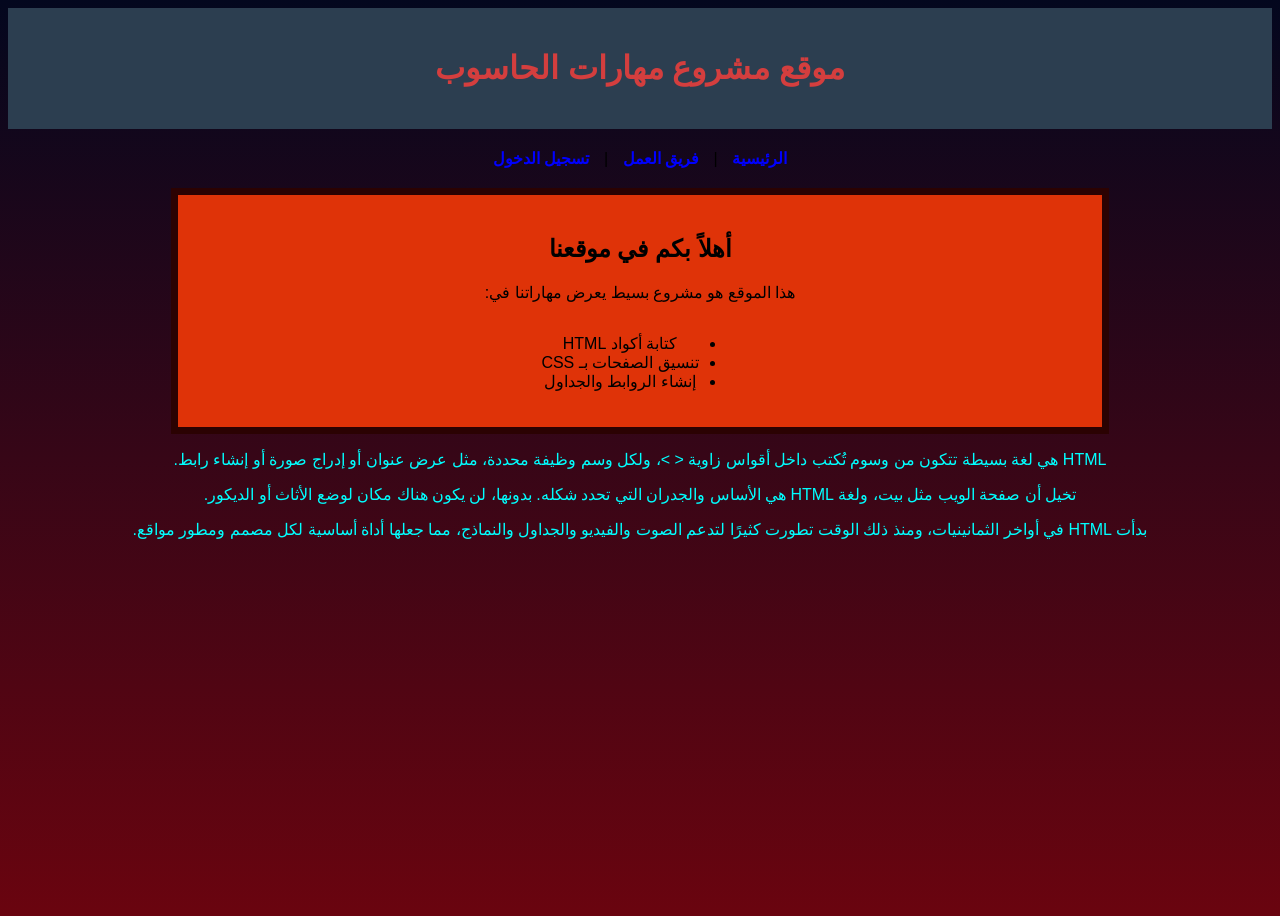
<file: index.html>
<!DOCTYPE html>
<html lang="ar" dir="rtl">
<head>
    <meta charset="UTF-8">
    <title>الرئيسية</title>
    <link rel="stylesheet" href="style.css">
</head>
<body class="b1" >
    <header>
        <h1>موقع مشروع مهارات الحاسوب</h1>
    </header>

    <nav>
        <a href="index.html">الرئيسية</a> | 
        <a href="page2.html">فريق العمل</a> | 
        <a href="page3.html">تسجيل الدخول</a>
    </nav>

    <div class="content1">
        <h2>أهلاً بكم في موقعنا</h2>
        <p>هذا الموقع هو مشروع بسيط يعرض مهاراتنا في:</p>
        <ul style="display: inline-block; text-align: right: ;;">
            <li>كتابة أكواد HTML</li>
            <li>تنسيق الصفحات بـ CSS</li>
            <li>إنشاء الروابط والجداول</li>
             
            
            
        
    </div>
  <div style=" color: aqua;"> 
      <p>HTML هي لغة بسيطة تتكون من وسوم تُكتب داخل أقواس زاوية < >، ولكل وسم وظيفة محددة، مثل عرض عنوان أو إدراج صورة أو إنشاء رابط.</p>
    <p>تخيل أن صفحة الويب مثل بيت، ولغة HTML هي الأساس والجدران التي تحدد شكله. بدونها، لن يكون هناك مكان لوضع الأثاث أو الديكور.</p>
    <p>بدأت HTML في أواخر الثمانينيات، ومنذ ذلك الوقت تطورت كثيرًا لتدعم الصوت والفيديو والجداول والنماذج، مما جعلها أداة أساسية لكل مصمم ومطور مواقع.</p>
  </div>
</body>
</html>
</file>
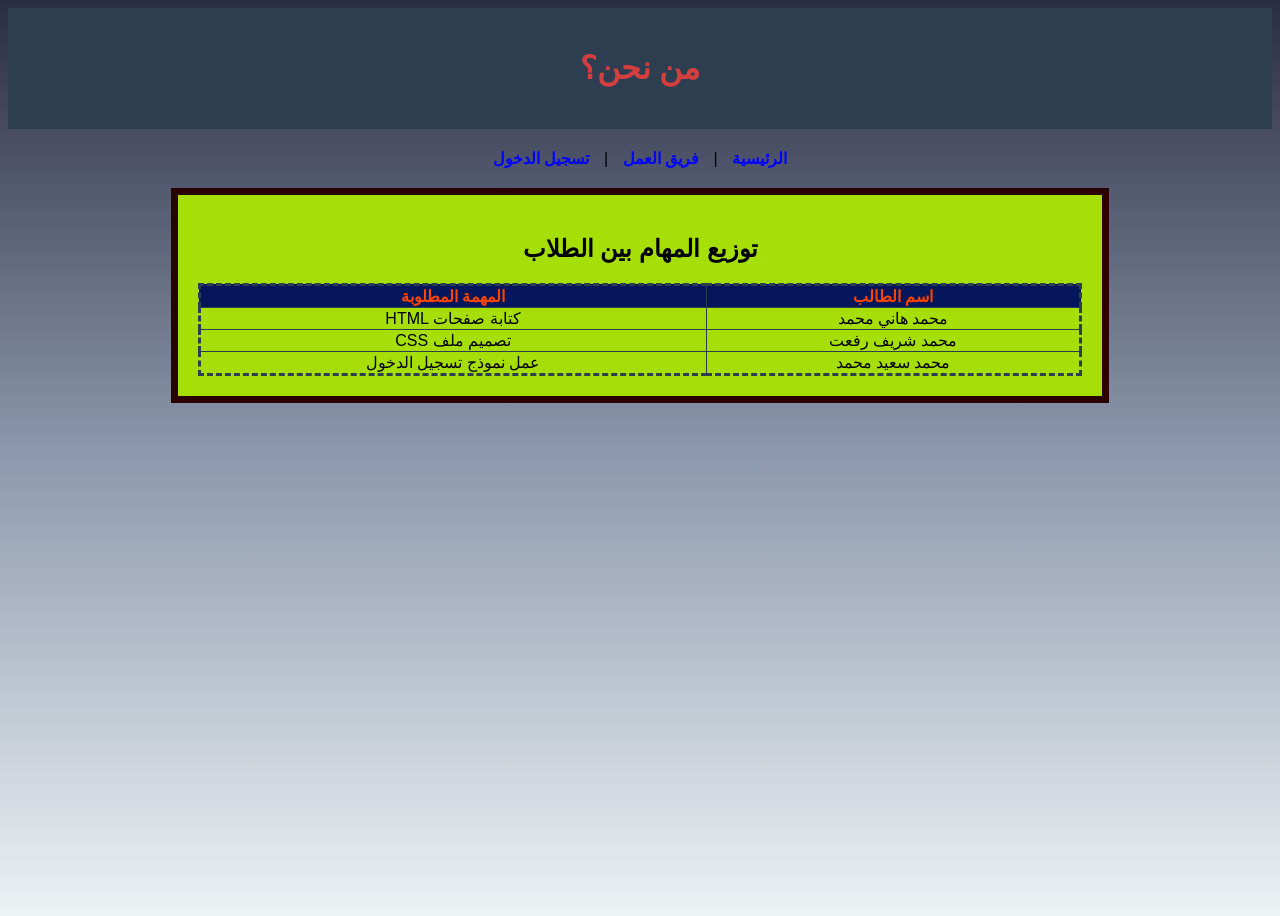
<file: page2.html>
<!DOCTYPE html>
<html lang="ar" dir="rtl">
<head>
    <meta charset="UTF-8">
    <title>فريق العمل</title>
    <link rel="stylesheet" href="style.css">
</head>
<body class="b2">
    <header>
        <h1>من نحن؟</h1>
    </header>

    <nav>
        <a href="index.html">الرئيسية</a> | 
        <a href="page2.html">فريق العمل</a> | 
        <a href="page3.html">تسجيل الدخول</a>
    </nav>

    <div class="content2">
        <h2>توزيع المهام بين الطلاب</h2>
        <table border="1">
            <tr style="background-color: #06165a; color:orangered;">
                <th>اسم الطالب</th>
                <th>المهمة المطلوبة</th>
            </tr>
            <tr>
                <td >محمد هاني محمد</td>
                <td>كتابة صفحات HTML</td>
            </tr>
            <tr>
                <td>محمد شريف رفعت</td>
                <td>تصميم ملف CSS</td>
            </tr>
            <tr>
                <td>محمد سعيد محمد</td>
                <td>عمل نموذج تسجيل الدخول</td>
            </tr>
        </table>
    </div>
</body>
</html>
<nav>
</file>
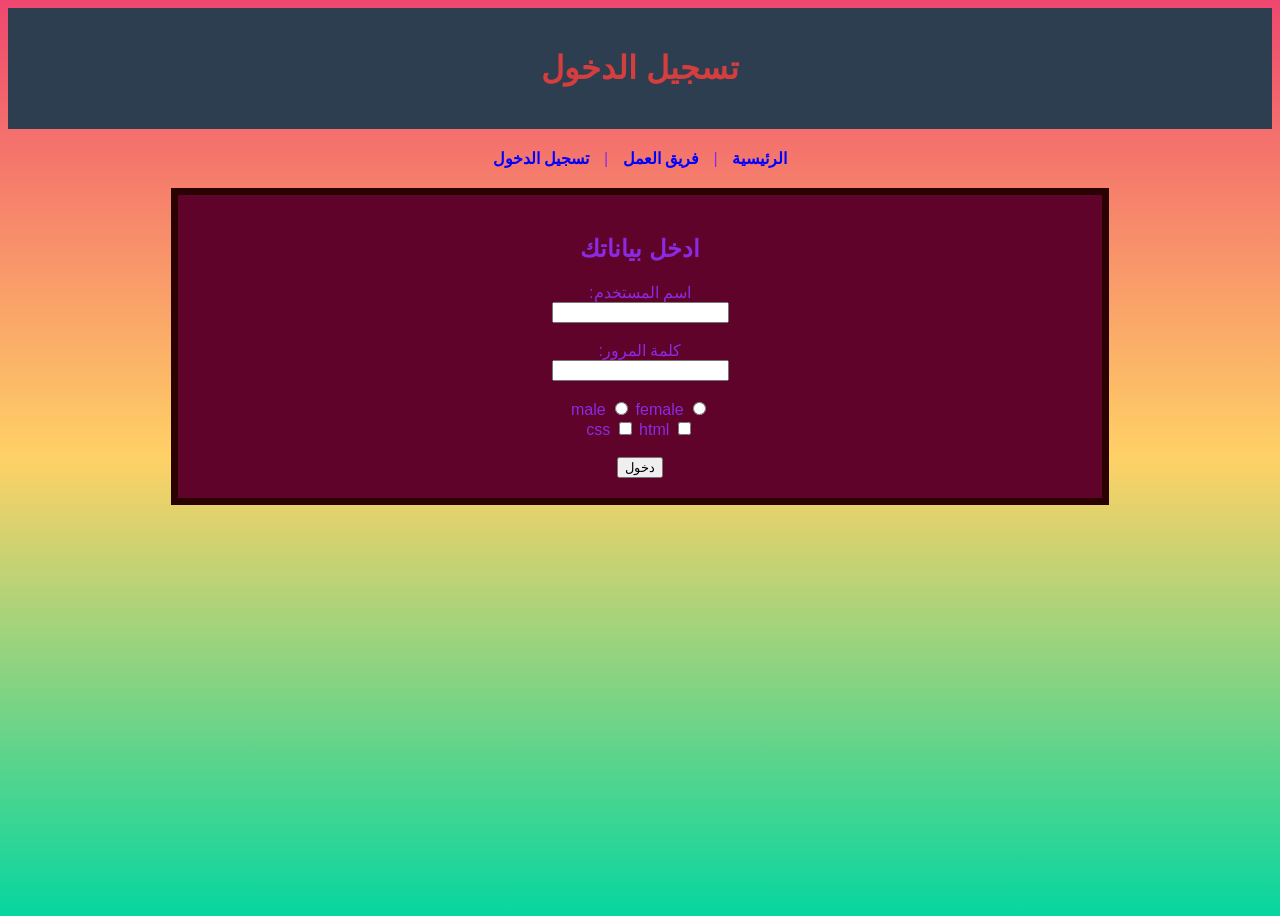
<file: page3.html>
<!DOCTYPE html>
<html lang="ar" dir="rtl">
<head>
    <meta charset="UTF-8">
    <title>تسجيل الدخول</title>
    <link rel="stylesheet" href="style.css">
</head>
<body class="b3">
    <header>
        <h1>تسجيل الدخول</h1>
    </header>

    <nav>
        <a href="index.html">الرئيسية</a> | 
        <a href="page2.html">فريق العمل</a> | 
        <a href="page3.html">تسجيل الدخول</a>
    </nav>

    <div class="content3">
        <h2>ادخل بياناتك</h2>
        <form>
            <label>اسم المستخدم:</label><br>
            <input type="text" name="user" required><br><br>
            
            <label>كلمة المرور:</label><br>
            <input type="password" name="pass" required><br><br>
            
            
            <input  type="radio"  name="gender">
            <label  >male</label> 
            <input  type="radio" name="gender" >
            <label  >female</label>
            <br>
            <input  type="checkbox"  >
            <label  >css</label>
            <input  type="checkbox"  >
            <label  >html</label><br><br>
            <input type="submit" value="دخول"> 
        </form>
    </div>
</body>
</html>
</file>
<file: style.css>
.b1{
    
    
    text-align: center; 
    font-family: sans-serif;
    min-height: 100vh;
        background:       linear-gradient(to bottom ,rgb(3, 7, 30) , rgb(55, 6, 23) , rgb(106, 4, 15) )

}
.b2 {
     
    text-align: center; 
    font-family: sans-serif;
    min-height: 100vh;
        background:       linear-gradient(to bottom ,rgb(43, 45, 66) , rgb(141, 153, 174) , rgb(237, 242, 244) )
}
.b3 {
   color: blueviolet;
    text-align: center; 
    font-family: sans-serif;
    min-height: 100vh;
        background:       linear-gradient(to bottom ,rgb(239, 71, 111) , rgb(255, 209, 102) , rgb(6, 214, 160) )
}
header {
    background-color: #2c3e50;
    color: rgb(212, 62, 62);
    padding: 20px;
}

nav {
    margin: 20px;
}

nav a {
    margin: 10px;
    text-decoration: none; 
    color: blue;
    font-weight:bold ;
}

.content1 {
    background-color: rgb(223, 51, 8);
    width: 70%;
    margin: auto; 
    padding: 20px;
    border: 7px solid rgb(43, 2, 2);
}
.content2 {
    background-color: rgb(166, 223, 8);
    width: 70%;
    margin: auto; 
    padding: 20px;
    border: 7px solid rgb(43, 2, 2);
}
.content3 {
    background-color: rgb(95, 3, 42);
    width: 70%;
    margin: auto; 
    padding: 20px;
    border: 7px solid rgb(43, 2, 2);
}
table {
    width: 100%;
    border-collapse: collapse;  
    border: #2c3e50 dashed;
}
</file>
